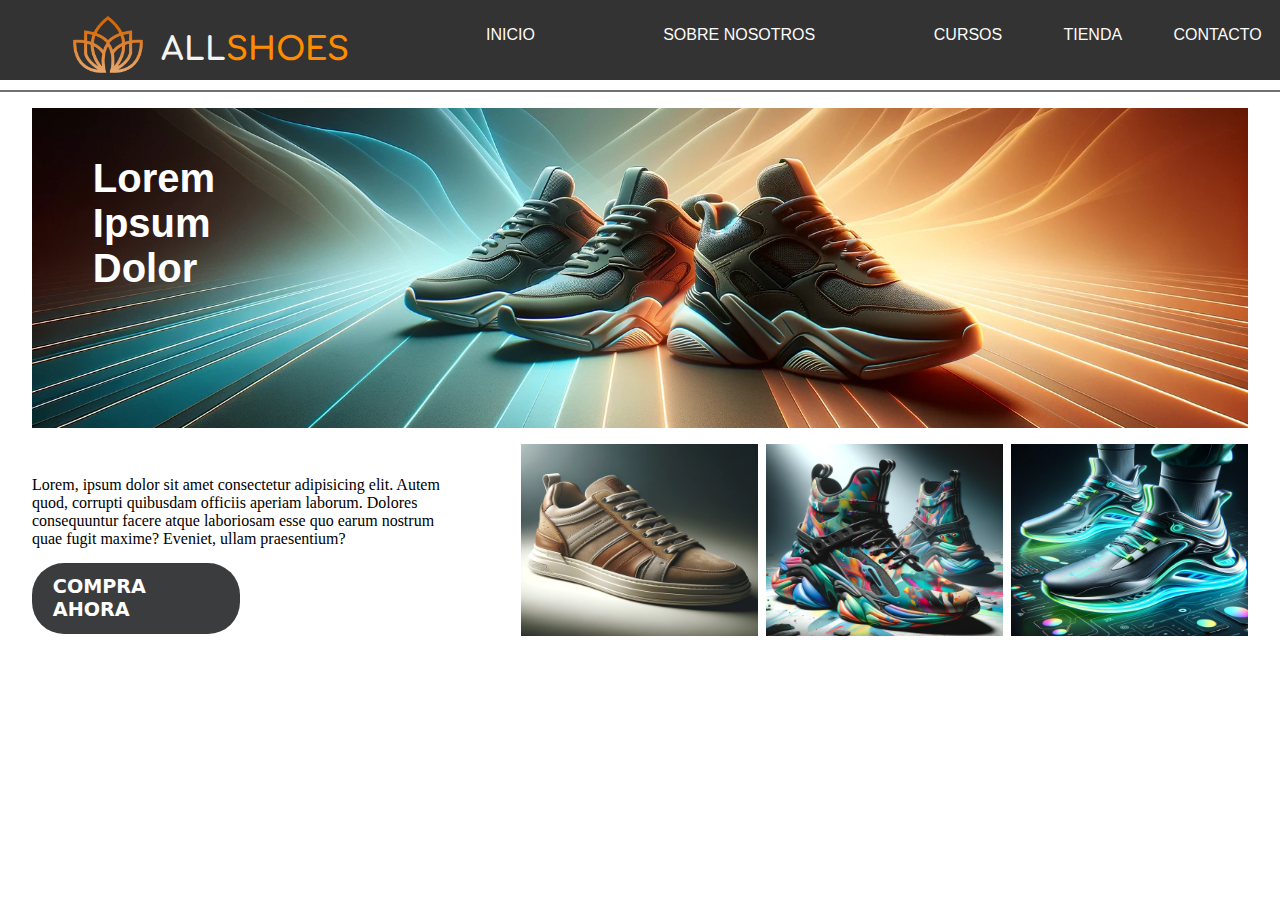
<file: index.html>
<!DOCTYPE html>
<html lang="es">

<head>
    <meta charset="UTF-8">
    <meta name="viewport" content="width=device-width, initial-scale=1.0">
    <title>Document</title>
    <link rel="stylesheet" href="css/Generalestilos.css">
    <link rel="stylesheet" href="css/index.css">
    <link href="https://fonts.googleapis.com/css2?family=Comfortaa:wght@300..700&family=Madimi+One&display=swap" rel="stylesheet">
</head>
<body>
    <!-- SECCION PARA EL ENCABEZADO -->
    <section>
        <header>
            <!-- CONTENIDO DEL ENCABEZADO -->
            <div class="cabecera">
                <!-- LOGO DE LA EMPRESA -->
                <div class="logo">
                    <img class="logo-imagen" src="imagenes/Logo.png" alt="Logo de la Empresa">
                    <span class="logo-texto">ALL<span>SHOES</span></span>
                </div>
                <!-- MENU DE NAVEGACION -->
                <div class="contenedor-menu">
                    <ul class="menu">
                        <!-- ELEMENTOS DEL MENU-->
                        <li class="menu-item"><a href="#">INICIO</a></li>
                        <li class="menu-item subclase"><a href="/html/sobrenosotros.html">SOBRE NOSOTROS</a></li>
                        <li class="menu-item"><a href="/html/cursos.html">CURSOS</a></li>
                        <li class="menu-item"><a href="/html/tienda.html">TIENDA</a></li>
                        <li class="menu-item"><a href="/html/contacto.html">CONTACTO</a></li>
                    </ul>
                </div>
            </div>
        </header>
    </section>

    <!-- SECCION PARA EL CONTENIDO PRINCIPAL -->
    <section>
        <main>
            <div class="border"></div>
            <!-- CONTENEDOR DEL TÍTULO Y LA IMAGEN PRINCIPAL -->
            <div class="contenedor">
                <!-- TITULO PRINCIPAL -->
                <div class="texto">
                    <h2>Lorem Ipsum Dolor</h2>
                </div>
                <!-- IMAGEN PRINCIPAL DE PORTADA -->
                <img src="imagenes/Carroussel-1.webp" alt="Imagen Tenis">
            </div>
            <!-- CONTENEDOR DEL TEXTO Y LAS IMAGENES ADICIONALES -->
            <div class="contenedor2">
                <!-- SUBCONTENEDOR DEL TEXTO Y EL BOTON -->
                <div class="subcontenedor1">
                    <!-- PARRAFO DE TEXTO DESCRIPTIVO -->
                    <div class="parrafo">
                        <p>Lorem, ipsum dolor sit amet consectetur adipisicing elit. Autem quod, corrupti quibusdam officiis
                            aperiam laborum. Dolores consequuntur facere atque laboriosam esse quo earum nostrum quae fugit
                            maxime? Eveniet, ullam praesentium?
                        </p>
                    </div>
                    <!-- BOTON DE COMPRA-->
                    <a href="/html/contacto.html" class="buton">COMPRA AHORA</a>
                </div>
                <!-- CONTENEDOR DE LAS IMAGENES ADICIONALES -->
                <div class="fotografia">
                    <!-- IMAGENES ADICIONALES -->
                    <img class="imagen" src="imagenes/Articulo-3.webp" alt="">
                    <img class="imagen" src="imagenes/Articulo-2.webp" alt="">
                    <img class="imagen" src="imagenes/Articulo-1.webp" alt="">
                </div>
            </div>
        </main>
    </section>
</body>
</html>
</file>
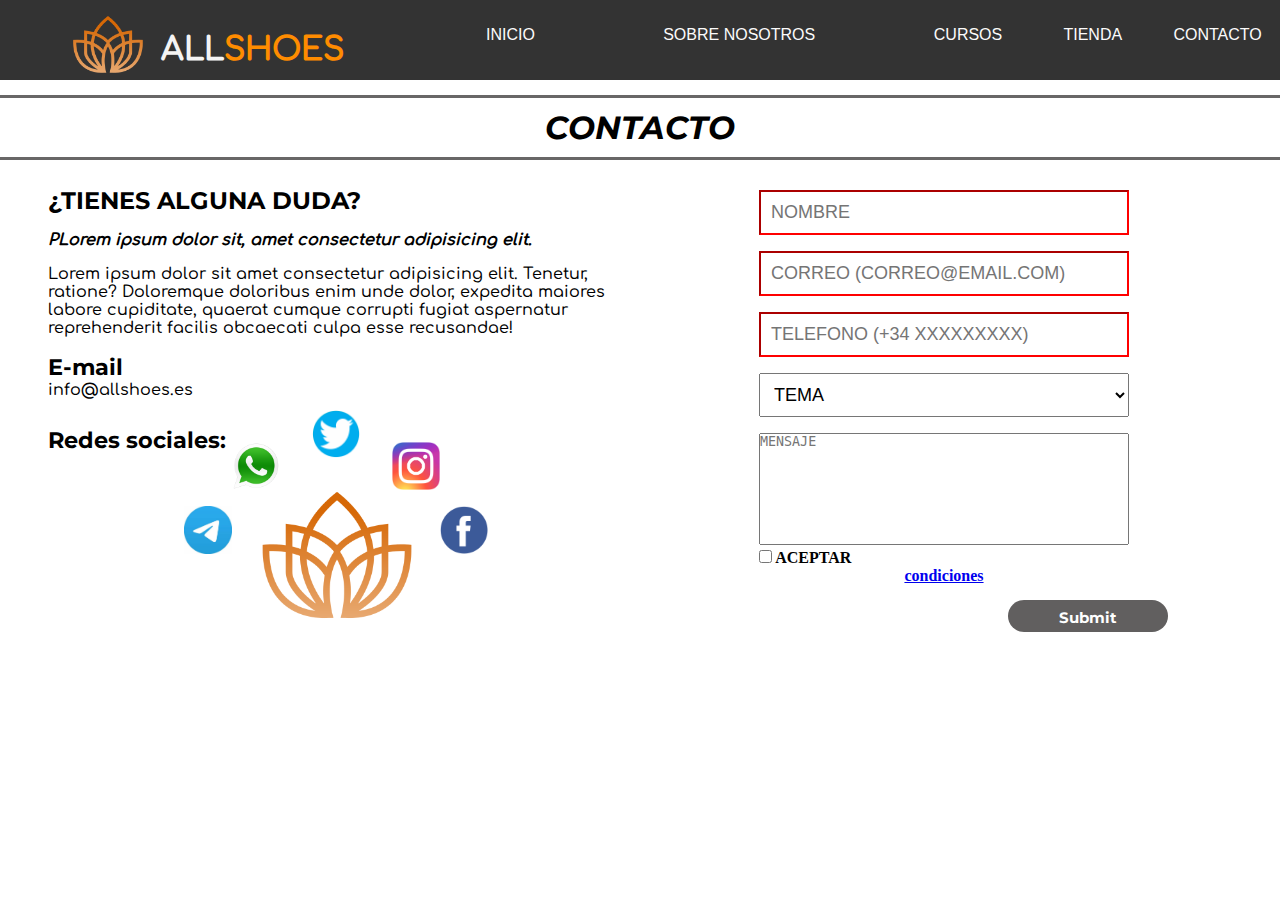
<file: html/contacto.html>
<!DOCTYPE html>
<html lang="es">

<head>
    <meta charset="UTF-8">
    <meta name="viewport" content="width=device-width, initial-scale=1.0">
    <link rel="stylesheet" href="/css/contacto.css">
    <link rel="stylesheet" href="/css/Generalestilos.css">
    <title>Contacto</title>
</head>

<body>
    <!-- ENCABEZADO DE LA PAGINA -->
    <header>
        <!-- CABECERA CON LOGOTIPO Y MENU-->
        <div class="cabecera">
            <!-- LOGOTIPOEMPRESA -->
            <div class="logo">
                <img class="logo-imagen" src="/imagenes/Logo.png" alt="Logo de la Empresa">
                <span class="logo-texto">ALL<span>SHOES</span></span>
            </div>
            <!-- MENU-->
            <div class="contenedor-menu"> 
                <ul class="menu">
                    <!-- ELEMENTOS DEL MENU -->
                    <li class="menu-item"><a href="/index.html">INICIO</a></li>
                    <li class="menu-item subclase"><a href="/html/sobrenosotros.html">SOBRE NOSOTROS</a></li>
                    <li class="menu-item"><a href="/html/cursos.html">CURSOS</a></li>
                    <li class="menu-item"><a href="/html/tienda.html">TIENDA</a></li>
                    <li class="menu-item"><a href="/html/contacto.html">CONTACTO</a></li>
                </ul>
            </div>
        </div>
    </header>

    <!-- CONTENIDO PRINCIPAL -->
    <main>
        <!-- TITULO DE LA SECCION -->
        <section>
            <div class="titulo">
                <h1>CONTACTO</h1>
            </div>
        </section>

        <!-- SECCION DE CONTENEDORES -->
        <section>
            <!-- CONTENEDOR 1 -->
            <article class="contenedores">
                <!-- PRIMER CONTENIDO -->
                <div class="contenedor1">
                    <!-- PARRAFO INFORMATIVO -->
                    <div class="parrafo">
                        <h2>¿TIENES ALGUNA DUDA?</h2>
                        <p class="subcabecera">PLorem ipsum dolor sit, amet consectetur adipisicing elit.</p>
                        <p>Lorem ipsum dolor sit amet consectetur adipisicing elit. Tenetur, ratione? Doloremque doloribus enim unde dolor, expedita maiores labore cupiditate, quaerat cumque corrupti fugiat aspernatur reprehenderit facilis obcaecati culpa esse recusandae!</p>
                        <p class="negrita">E-mail</p>
                        <p>info@allshoes.es</p>
                    </div>
                    <!-- REDES SOCIALES -->
                    <div class="redes">
                        <p class="negrita">Redes sociales:</p>
                        <a class="icono telegram" href="https://web.telegram.org/k/"><img  src="/imagenes/telegram-icon.png" alt="" > </a>
                        <a class="icono whatsapp" href="https://web.whatsapp.com/"><img  src="/imagenes/whatsapp-logo (1).png" alt=""></a>
                        <a class="icono twitter" href="https://twitter.com/?lang=es"><img  src="/imagenes/twitter-icon.png" alt=""></a> 
                        <a class="icono instagram"  href="https://www.instagram.com/"><img src="/imagenes/instagram-logo.png" alt=""></a>
                        <a class="icono facebook"  href="https://www.facebook.com/?locale=es_ES"><img src="/imagenes/facebook-icon.png" alt=""></a>
                        <img class="logo-redes" src="/imagenes/Logo.png" alt="">
                    </div>
                </div>
                
                <!-- CONTENEDOR 2 -->
                <div class="contenedor2">
                    <!-- FORMULARIO DE CONTACTO -->
                    <form class="registro">
                        <input class="controls" type="text" name="nombre" id="nombre" placeholder="NOMBRE" required pattern="[a-zA-Z]+" >
                        <input class="controls" type="text" name="correo" id="correo" placeholder="CORREO (CORREO@EMAIL.COM)" required pattern="[0-9a-zA-Z]+@[0-9a-zA-Z]+\.(com|es)">
                        <input class="controls" type="text" name="telefono" placeholder="TELEFONO (+34 XXXXXXXXX)" required pattern="\+34[0-9]{9}">
                        <select class="controls" name="topic" id="">
                            <option value="" disabled selected>TEMA</option>
                            <option value="">Opcion 1</option>
                            <option value="">Opcion 2</option>
                        </select>
                        <textarea class="mensaje" name="message" placeholder="MENSAJE" required></textarea>
                        <div class="condiciones">
                            <input type="checkbox" id="conditions" >
                            <label for="conditions">ACEPTAR</label>
                            <a href="#" required >condiciones</a>
    
                            
                        </div>
                        <input class="enviar" type="submit"></input>
                    </form>
                </div>
            </article> 
        </section>
    </main>
</body>
</html>
</file>
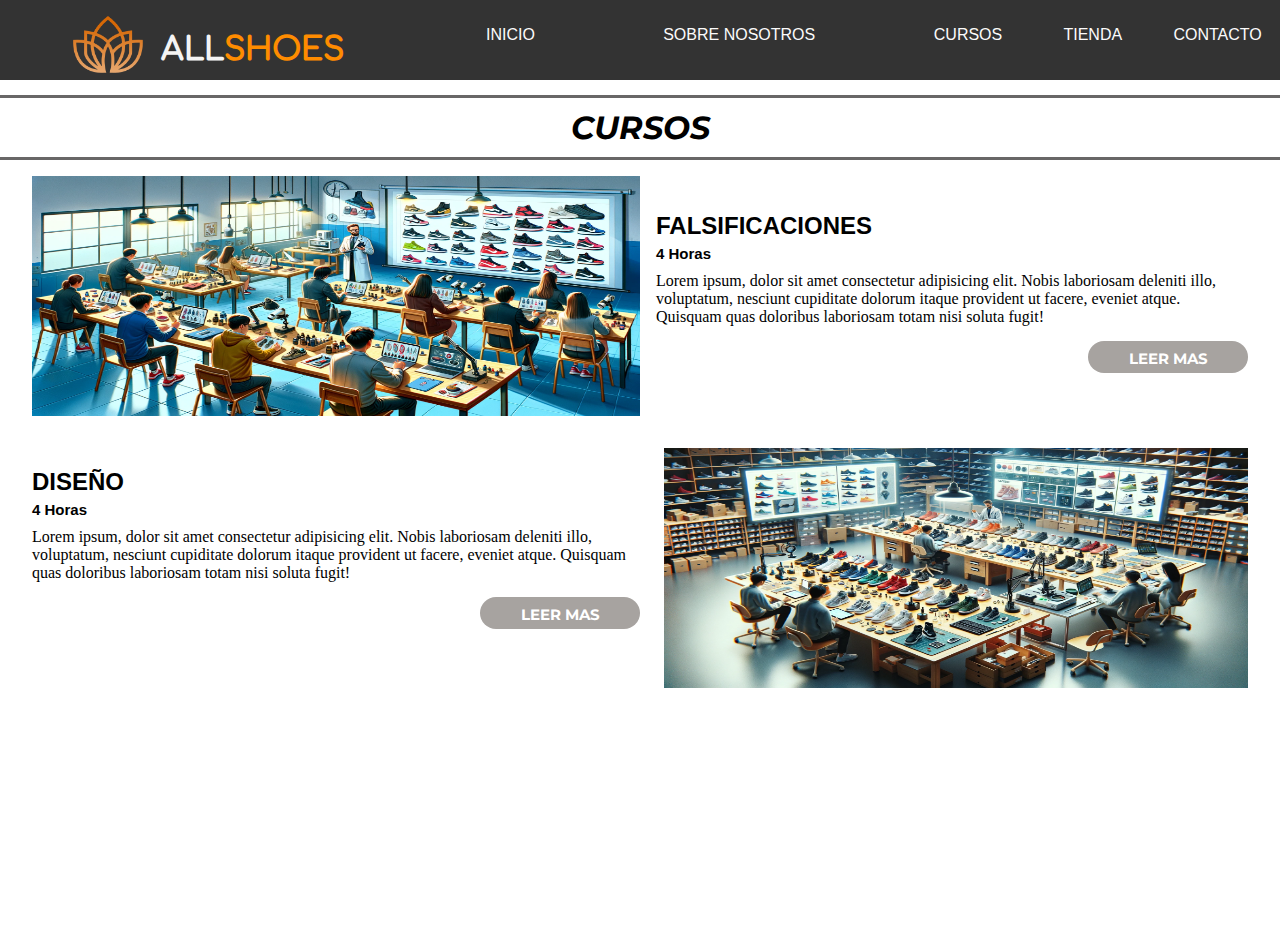
<file: html/cursos.html>
<!DOCTYPE html>
<html lang="es">

<head>
    <meta charset="UTF-8">
    <meta name="viewport" content="width=device-width, initial-scale=1.0">
    <link rel="stylesheet" href="/css/cursos.css">
    <link rel="stylesheet" href="/css/Generalestilos.css">
 
    <title>Curso</title>
</head>

<body>
    <!-- ENCABEZADO DE LA PAGINA -->
    <header>
        <!-- CONTENIDO DEL ENCABEZADO -->
        <div class="cabecera">
            <!-- LOGO DE LA EMPRESA -->
            <div class="logo">
                <img class="logo-imagen" src="/imagenes/Logo.png" alt="Logo de la Empresa">
                <span class="logo-texto">ALL<span>SHOES</span></span>
            </div>
            <!-- MENU DE NAVEGACION -->
            <div class="contenedor-menu">
                <ul class="menu">
                    <!-- ELEMENTOS DEL MENU-->
                    <li class="menu-item"><a href="#">INICIO</a></li>
                    <li class="menu-item subclase"><a href="/html/sobrenosotros.html">SOBRE NOSOTROS</a></li>
                    <li class="menu-item"><a href="/html/cursos.html">CURSOS</a></li>
                    <li class="menu-item"><a href="/html/tienda.html">TIENDA</a></li>
                    <li class="menu-item"><a href="/html/contacto.html">CONTACTO</a></li>
                </ul>
            </div>
        </div>
    </header>

    <!-- CONTENIDO PRINCIPAL -->
    <main>
        <!-- TITULO DE LA SECCION -->
        <section>
            <div class="titulo">
                <h1>CURSOS</h1>
            </div>
        </section>

        <!-- SECCION DE CONTENIDO -->
        <section>
            <!-- PRIMER CURSO -->
            <article class="contenido-principal">
                <!-- CONTENIDO 1 -->
                <div class="contenido">
                    <div class="imagen-curso">
                        <img class="tamanio-img" src="/imagenes/Curso-2.webp" alt="">
                    </div>
                    <div class="parrafo-falsificaciones">
                        <h2>FALSIFICACIONES</h2>
                        <h5>4 Horas</h5>
                        <p>
                            Lorem ipsum, dolor sit amet consectetur adipisicing elit. Nobis laboriosam deleniti illo,
                            voluptatum, nesciunt cupiditate dolorum itaque provident ut facere, eveniet atque. Quisquam quas
                            doloribus laboriosam totam nisi soluta fugit!
                        </p>
                        <button class="boton">LEER MAS</button>
                    </div>
                </div>
                <!-- CONTENIDO 2 -->
                <div class="contenido2">
                    <div class="parrafo-disenio">
                        <h2>DISEÑO</h2>
                        <h5>4 Horas</h5> 
                        <p>
                            Lorem ipsum, dolor sit amet consectetur adipisicing elit. Nobis laboriosam deleniti illo,
                            voluptatum, nesciunt cupiditate dolorum itaque provident ut facere, eveniet atque. Quisquam quas
                            doloribus laboriosam totam nisi soluta fugit!
                        </p>
                        <button class="boton">LEER MAS</button>
                    </div>
                    <div class="img-disenio">
                        <img src="/imagenes/Curso-1.webp" alt="">
                    </div>
                </div>
            </article>
        </section>
    </main>
</body>

</html>
</file>
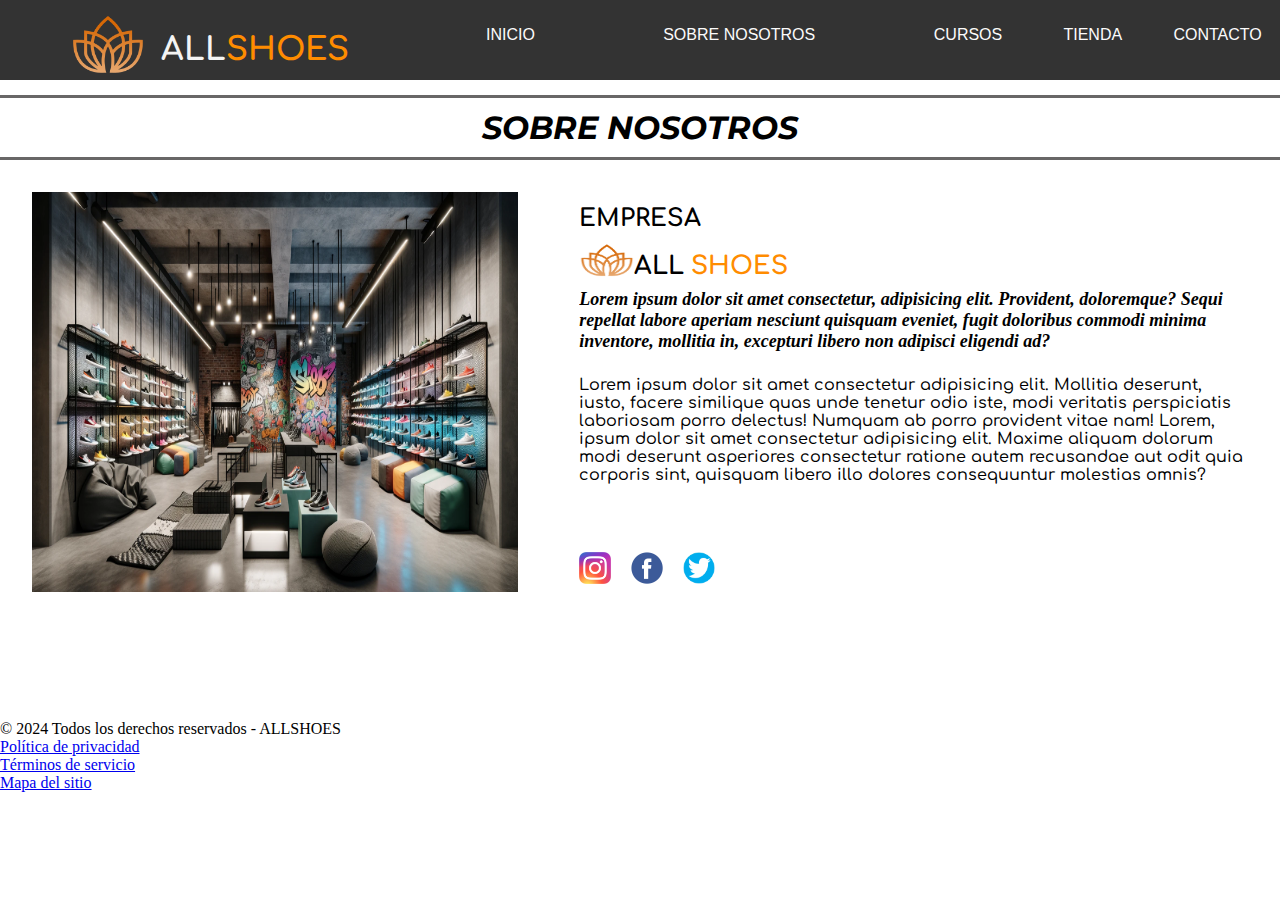
<file: html/sobrenosotros.html>
<!DOCTYPE html>
<html lang="es">

<head>
    <meta charset="UTF-8">
    <meta name="viewport" content="width=device-width, initial-scale=1.0">
    <link rel="stylesheet" href="/css/sobrenosotros.css">
    <link rel="stylesheet" href="/css/Generalestilos.css">
    <link href="https://fonts.googleapis.com/css2?family=Comfortaa:wght@700&family=Madimi+One&display=swap"
        rel="stylesheet">
    <title>Sobre Nosotros</title>
</head>

<body>
    <!-- SECCION PARA EL ENCABEZADO -->
    <header>
        <div class="cabecera">
            <div class="logo">
                <img class="logo-imagen" src="/imagenes/Logo.png" alt="Logo de la Empresa">
                <span class="logo-texto">ALL<span>SHOES</span></span>
            </div>
            <div class="contenedor-menu">
                <ul class="menu">
                    <li class="menu-item"><a href="/index.html">INICIO</a></li>
                    <li class="menu-item subclase"><a href="/html/sobrenosotros.html">SOBRE NOSOTROS</a></li>
                    <li class="menu-item"><a href="/html/cursos.html">CURSOS</a></li>
                    <li class="menu-item"><a href="/html/tienda.html">TIENDA</a></li>
                    <li class="menu-item"><a href="/html/contacto.html">CONTACTO</a></li>
                </ul>
            </div>
        </div>
    </header>

    <!-- SECCION PARA EL CONTENIDO PRINCIPAL -->
    <main>
        <!-- TITULO DEL CONTENIDO PRINCIPAL -->
        <section class="titulo">
            <h1>SOBRE NOSOTROS</h1>
        </section>

        <!-- CONTENIDO DEL ARTICULO -->
        <article class="contenido">
            <!-- FOTOGRAFÍA DEL ARTICULO -->
            <div class="fotografia">
                <img src="/imagenes/Tienda-1.webp" alt="">
            </div>

            <!-- CAJA DESCRIPCION DEL ARTÍCULO -->
            <div class="caja-descripcion">
                <!-- TÍTULO DE LA DESCRIPCIÓN -->
                <h2>EMPRESA</h2>

                <!-- LOGOTIPO DE LA EMPRESA -->
                <div class="caja-logos">
                    <img class="logo-imagen" src="/imagenes/Logo.png" alt="Logo de la Empresa">
                    <span class="logo-texto">ALL <span>SHOES</span></span>
                </div>

                <!-- TEXTO DE DESCRIPCIÓN -->
                <div class="caja-texto">
                    <p id="texto1">
                        Lorem ipsum dolor sit amet consectetur, adipisicing elit. Provident, doloremque? Sequi repellat
                        labore aperiam nesciunt quisquam eveniet, fugit doloribus commodi minima inventore, mollitia in,
                        excepturi libero non adipisci eligendi ad?
                    </p>
                </div>

                <!-- TEXTO DE DESCRIPCION CONTINUADO -->
                <div class="caja-texto2">
                    <p id="texto2">
                        Lorem ipsum dolor sit amet consectetur adipisicing elit. Mollitia deserunt, iusto, facere
                        similique quas unde tenetur odio iste, modi veritatis perspiciatis laboriosam porro delectus!
                        Numquam ab porro provident vitae nam!
                        Lorem, ipsum dolor sit amet consectetur adipisicing elit. Maxime aliquam dolorum modi deserunt
                        asperiores consectetur ratione autem recusandae aut odit quia corporis sint, quisquam libero
                        illo dolores consequuntur molestias omnis?
                    </p>
                </div>

                <!-- ICONOS DE LAS REDES SOCIALES -->
                <a class="img" href="https://www.instagram.com/"><img  src="/imagenes/instagram-logo.png" alt=""></a>
                <a class="img" href="https://www.facebook.com/?locale=es_ES"><img  src="/imagenes/facebook-icon.png" alt=""></a>
                <a class="img" href="https://twitter.com/?lang=es"><img  src="/imagenes/twitter-icon.png" alt=""></a>
            </div>
        </article>
    </main>

    <!-- PIE DE PAGINA -->
    <footer>
        <div class="footer-content">
            <p>© 2024 Todos los derechos reservados - ALLSHOES</p>
            <ul class="footer-menu">
                <li><a href="#">Política de privacidad</a></li>
                <li><a href="#">Términos de servicio</a></li>
                <li><a href="#">Mapa del sitio</a></li>
            </ul>
        </div>
    </footer>
</body>
</file>
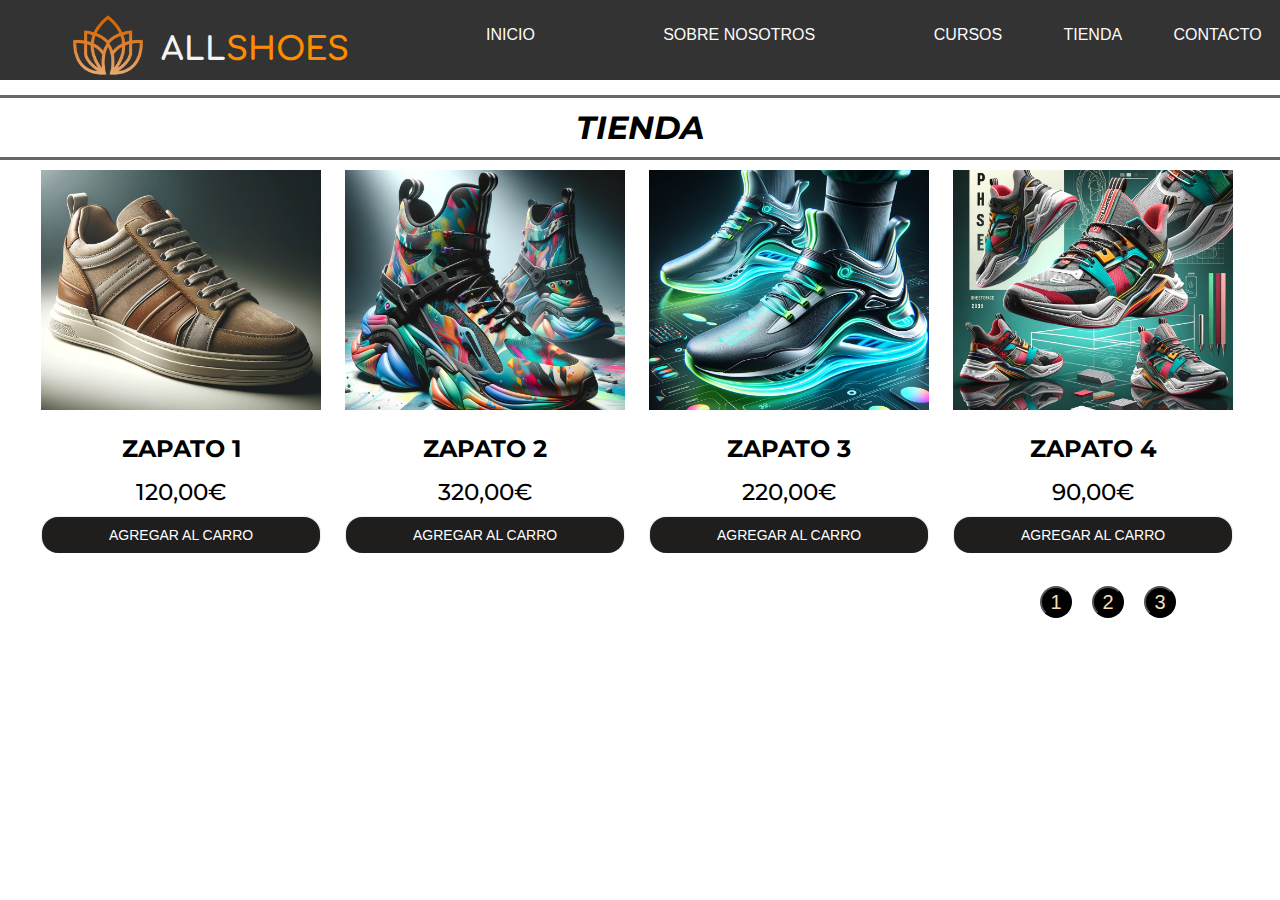
<file: html/tienda.html>
<!DOCTYPE html>
<html lang="es">

<head>
    <meta charset="UTF-8">
    <meta name="viewport" content="width=device-width, initial-scale=1.0">
    <link rel="stylesheet" href="/css/tienda.css">
    <link rel="stylesheet" href="/css/Generalestilos.css">
    <link href="https://fonts.googleapis.com/css2?family=Comfortaa:wght@300..700&family=Lexend:wght@800&family=Madimi+One&display=swap" rel="stylesheet">
    <title>Titulo</title>
</head>

<body>
    <!-- ENCABEZADO DE LA PAGINA -->
    <header>
        <!-- CABECERA CON LOGOTIPO Y MENÚ DE NAVEGACIÓN -->
        <div class="cabecera">
            <!-- LOGOTIPO DE LA EMPRESA -->
            <div class="logo">
                <img class="logo-imagen" src="/imagenes/Logo.png" alt="Logo de la Empresa">
                <span class="logo-texto">ALL<span>SHOES</span></span>
            </div>
            <!-- MENU -->
            <div class="contenedor-menu"> 
                <ul class="menu">
                    <!-- ELEMENTOS DEL MENÚ -->
                    <li class="menu-item"><a href="/index.html">INICIO</a></li>
                    <li class="menu-item subclase"><a href="/html/sobrenosotros.html">SOBRE NOSOTROS</a></li>
                    <li class="menu-item"><a href="/html/cursos.html">CURSOS</a></li>
                    <li class="menu-item"><a href="/html/tienda.html">TIENDA</a></li>
                    <li class="menu-item"><a href="/html/contacto.html">CONTACTO</a></li>
                </ul>
            </div>
        </div>
    </header>

    <!-- CONTENEDOR PRINCIPAL -->
    <main>
        <!-- TITULO DE LA PAGINA -->
        <section>
            <div class="titulo">
                <h1>TIENDA</h1>
            </div>
        </section>
        
        <!-- CONTENIDO DE LA TIENDA -->
        <section>
            <article class="contenedor">
                <!-- PRIMER PRODUCTO -->
                <div class="caja-imagen">
                    <div class="img-1">
                        <img class="imagen-1" src="/imagenes/Articulo-1.webp" alt="">
                        <p id="texto">ZAPATO 1</p>
                        <p>120,00€</p>
                        <button class="boton1"><span>AGREGAR AL CARRO</span></button>
                    </div>
                </div>
                
                <!-- SEGUNDO PRODUCTO -->
                <div class="caja-imagen2">
                    <div class="img2">
                        <img class="imagen-2" src="/imagenes/Articulo-2.webp" alt="">
                        <p id="texto">ZAPATO 2</p> 
                        <p>320,00€</p>  
                        <button class="boton1"><span>AGREGAR AL CARRO</span></button>
                    </div>
                </div>
                
                <!-- TERCER PRODUCTO -->
                <div class="caja-imagen3">
                    <div class="img3">
                        <img class="imagen-3" src="/imagenes/Articulo-3.webp" alt="">
                        <p id="texto">ZAPATO 3</p>
                        <p>220,00€</p>
                        <button class="boton1"><span>AGREGAR AL CARRO</span></button>
                    </div>       
                </div>
                
                <!-- CUARTO PRODUCTO -->
                <div class="caja-imagen4">
                    <div class="img4">
                        <img class="imagen-4" src="/imagenes/Articulo-4.webp" alt="">
                        <p id="texto">ZAPATO 4</p>
                        <p>90,00€</p>
                        <button class="boton1"><span>AGREGAR AL CARRO</span></button>
                    </div>
                </div>
            </article>
        </section>
    </main>

    <!-- PIE DE PAGINA -->
    <footer>
        <!-- BOTONES DE PAGINAS -->
        <div class="uno-dos-tres">
            <button class="boton">1</button>
            <button class="boton">2</button>
            <button class="boton">3</button>
        </div>
    </footer>
</body>

</html>
</file>
<file: css/Generalestilos.css>
*{
    margin: 0;
    padding: 0;
    box-sizing: border-box;
  }
  @font-face {
    font-family: 'fuente';
    src: url("/estilos/Montserrat/Montserrat-Italic-VariableFont_wght.ttf") format('truetype');
}
  .titulo{
    margin-top: 15px;
    margin-bottom: 10px;
    border-top: 3px solid rgb(104, 103, 103);
    border-bottom: 3px solid rgb(104, 103, 103);
    padding: 10px;
}
  .titulo h1{
    text-align: center;
    font-family: fuente;
}
.cabecera{
  font-family: 'Open sans', sans-serif;
  font-size: 10px;
}
  .cabecera{
    overflow: hidden;
    padding: 0;
    background-color: #333;
    position: relative;
    height: 5rem;
    min-width: 100px;
  }
  .contenedor-menu{
    position: absolute;
    right: 0;
    width: 65%;
    height: 100%;
    min-width: 100px;
  }
  .menu {
    text-align: center;
    list-style: none;
    width: 100%;
    height: 100%;
    /* margin: 0 auto; */
  }
  .menu-item {
    width: 15%;
    height: 100%;
  }
  .subclase{
    width: 40%;
  }
  .menu-item a {
    margin-top: 10px;
    font-size: 1rem;
    color: #fcfbfb;
    display: block;
    padding: 1rem;
    text-decoration: none;
  }
  .menu-item a:hover {
    margin-top: 0;
    background-color: rgb(255, 166, 64);
    color: white;
    height: 100%;
  }
  .menu {
    display: flow-root;
  }
  .menu-item {
    float: left;
  }
  .cabecera .logo{
    position: absolute;
    height: 100%;
    padding-left: 70px;
  }
  .logo .logo-imagen{  
    margin-top: 0.5rem;
    height: 4.5rem;
    width: 75px;
  
  }
  .logo .logo-texto{
    color: #F4F4F4;
    font-weight: bold;
    font-family: comfortaa;
    font-size: 2rem;
    position: absolute;
    margin-top: 2rem;
    margin-left: 1rem;
  }
  .logo .logo-texto span{
    color: darkorange;
    font-weight: bold;
    font-family: comfortaa;
    font-size: 2rem;
  }
  @font-face {
    font-family: 'Comfortaa';
    src: url("/estilos/Montserrat/Comfortaa-Medium.ttf") format('truetype'); /* Ajusta la ruta y el formato según tus archivos */
    /* Agregar FUENTE*/
}
@font-face {
  font-family: 'fuente-negrita';
  src: url("/estilos/Montserrat/Montserrat-VariableFont_wght.ttf") format('truetype'); /* Ajusta la ruta y el formato según tus archivos */
  /* Agregar FUENTE*/
}
</file>
<file: css/index.css>
*{
    margin: 0;
    padding: 0;
    box-sizing: border-box;
    font-size: 16px;
    /* font-family: Comfortaa; */
}
.contenedor{
    height: 20rem; /*Cuando no tiene padre es rem*/
    position: relative;
    margin-top: 1rem;
    margin-left: 2rem;
    margin-right: 2rem;
}
.contenedor img{
    position: absolute;
    width: 100%;
    height: 100%;
    object-fit:cover;
    object-position: 25% 90%;
}
.texto h2{
    font-size: 2.5rem;
}
.contenedor .texto{
    position: absolute;
    width: 3rem;
    left: 5%;
    top: 15%;
    font-family:'Trebuchet MS', 'Lucida Sans Unicode', 'Lucida Grande', 'Lucida Sans', Arial, sans-serif ;
    color: white;
    z-index: 999;
}

.border{
    border-bottom: #6f7174 2px solid;
    width: 100%;
    margin-top: 10px;
}
.contenedor2{
    position: relative;/*No especifico el tamaño por que es relativo*/
    margin-top: 1rem;
    height: 12rem;
    margin-left: 2rem;
    margin-right: 2rem;
}
 .contenedor2 .parrafo{
    position: absolute;
    height: 100%; 
    width: 35%; 
}
.parrafo p{
    position: absolute;
    height: 50%;
    margin-top: 2rem;
    font-size:1rem;
    font-family: 'Roboto';
    overflow: hidden;
}
.buton{
    position: absolute;
    bottom: 1%;
    background-color: #3b3c3e;
    border-radius: 2rem;
    color: white;
    text-decoration: none;
    font-family: system-ui, -apple-system, BlinkMacSystemFont, 'Segoe UI', Roboto, Oxygen, Ubuntu, Cantarell, 'Open Sans', 'Helvetica Neue', sans-serif;
    font-size: 1.2rem;
    padding: 0.8rem 1.3rem;
    font-weight: bold;
    width: 13rem;
}
.contenedor2 .fotografia{
    position: absolute;
    right: 0%;
    height: 12rem; 
    width: 65%; 
}
.fotografia .imagen{
    width:30%;
    height :100%;
   float: right; 
   margin-left: 0.5rem;
}
</file>
<file: css/contacto.css>
.contenedores{
    position: relative;
    height: 20rem;
    margin-left: 2rem;
    margin-right: 2rem;
}
.contenedores .contenedor1{
    position: absolute;
    height: 30rem;
    width: 50%;
}

.contenedores .contenedor2{
    display: flex;
    position: absolute;
    right: 0;
    height: 10rem;
    width: 50%;
}

.mensaje{
    width: 100%;
    height: 7rem;
    resize: none;
}

.contenedores .contenedor1 .parrafo{
    position: absolute;
    padding: 1rem;
    height: 50%;
    width: 100%;
}
p {
    font-family: comfortaa;
}
.parrafo h2{
    font-family: fuente-negrita;
}
.negrita{
    font-family: fuente-negrita;
}
.contenedor1 .redes{
    position: absolute;
    bottom: 0;
    height: 50%;
    width: 100%;
}

.parrafo .subcabecera{
    margin-top: 1rem;
    margin-bottom: 1rem;
    font-weight: bold;
    font-style: italic;
}
.negrita{
    margin-top: 1rem;
    font-weight: bold;
    font-size: 1.4rem;
}

.redes .icono{
    position: absolute;
    height: 3rem;
    width: 3rem;
}


.redes{
    position: absolute;
    display: flex;
    align-items:flex-end;/*ajusta los elementos abajo */
    justify-content:center;/* alinea el contenido */
}

.redes .logo-redes{
    position: absolute;
    height: 10rem;
    width: 10rem;
    margin-bottom: 1rem;
}
.redes .icono{
    position: absolute;
    margin-bottom: 10rem;
}

.redes .telegram{
    margin-right: 16rem;
    margin-bottom: 6rem;
}

.redes .whatsapp{
    margin-right: 10rem;
    margin-bottom: 10rem;
}
a {
    display: flex;
    justify-content: center;
}

.redes .instagram{
    margin-left: 10rem;
    margin-bottom: 10rem;
}

.redes .facebook{
    margin-left: 16rem;
    margin-bottom: 6rem;
}

.redes .twitter{
    margin-bottom: 12rem;
}

.redes p{
    position: absolute;
    left: 0;
    top:0;
    margin-left: 1rem;
}

/* form{
    margin-top: 1rem;
    display: flex;
    flex-direction: column;
    flex: 1;
    display: block;
} */
.registro{
    width: 400px;
    padding: 10px 15px;
    margin: auto;
    margin-top: 10px;
    border-radius: 4px;
    font-family: 'califri';
    font-weight: bold;
    border: none;
}
.contenedor2 .enviar{
    background-color: rgb(97, 95, 95);
    position: absolute;
    border-radius: 5rem;
    border-style: none;
    font-weight: bold;
    color: white;
    width: 10rem;
    height: 2rem;
    padding: 0.5rem;
    margin-top: 15px;
    font-size: 15px;
    cursor: pointer;
    margin-right: 5rem;
    right: 0;
    font-family: fuente-negrita;
}
 .enviar{
    background-color: blue;
    margin: 1rem 2rem 0px 0px;
    padding: 50px;
}

.controls{
    width: 100%;
    padding: 10px;
    margin-bottom: 16px;/*distancia de cajas*/
    font-size: 18px; 
}
.registro a:hover{
    /* color: black; */
    text-decoration: underline;
}

input:invalid{
    border-color: red;
}

input:focus{
    outline: none;
}
</file>
<file: css/cursos.css>
p{
    font-family: 'Roboto';
}

.titulo h1{
    text-align: center;
}
.contenido-principal{
    height: 30%;
    position: relative;
    margin-bottom: 15rem; /*ver el que */
    margin-left: 2rem;
    margin-right: 2rem;
}
.contenido{
    position:relative;
    height: 15rem;
    margin-top: 1rem;
    margin-bottom: 1rem; 
}
.contenido .imagen-curso{
    position: relative;
    height: 100%;
    width: 50%;
}
.imagen-curso .tamanio-img{
    position:absolute;
    width: 100%;
    height: 100%;
}
.contenido .parrafo-falsificaciones{
    position: absolute;
    right: 0; 
    top:0;
    width: 50%;
    height: 100%; 
    padding: 1rem;
}

.contenido2 .parrafo-disenio{
    position: absolute;
    width: 50%;
    height: 100%;
}

 .boton{
    background-color: rgb(167, 163, 160);
    position: absolute;
    border-radius: 5rem;
    border-style: none;
    font-weight: bold;
    color: white;
    width: 10rem;
    height: 2rem;
    padding: 0.5rem;
    margin-top: 15px;
    font-size: 15px;
    cursor: pointer;
    right: 0;
    font-family: fuente-negrita;
}

h2{
    margin-top: 20px;
    font-family: sans-serif;
}
h5{
    margin-top: 5px;
    font-size: 15px;
    font-family: sans-serif;
}

p{
    margin-top: 10px;
}
.contenido2{
    position: relative;
    height: 15rem;
    margin-top: 2rem;
} 

.contenido2 .img-disenio{
    background-color: rgb(204, 31, 190);
    position: absolute;
    width: 48%;
    height: 100%;
    right: 0;
}
.img-disenio img{
    width: 100%;
    height: 100%;
}
</file>
<file: css/sobrenosotros.css>
.contenido{
    position: relative;
    height:  25rem;
    margin: 2rem;
    margin-bottom: 8rem;
   /* padding: 1rem -5rem 0rem 0rem;*/
}
.contenido .fotografia{
    position: absolute;
    height: 100%;
    width: 40%;
}
.fotografia img{
    width: 100%;
    height: 100%; 
}
.contenido .caja-descripcion{
    position: absolute;
    height: 100%;
    width: 55%;
    right: 0; 
}
.caja-descripcion h2{
    font-family:  Comfortaa;
    margin-top: 0.8rem;
}
.caja-descripcion .caja-logos{
    position: absolute;
    margin-top: 0.5rem;
    width: 100%;
    height: 12%;
}
.caja-logos{
    overflow: hidden;
}

.caja-logos .logo-texto span{
    color: darkorange;
}
.caja-logos .logo-texto {
    font-family: Comfortaa;
    font-weight: bold;
    margin-top: 12px;
    position: absolute;
    font-size: 25px;
}
.caja-logos .logo-imagen{
    width: 55px;
    height: 40px;

}

.caja-descripcion  .caja-texto{
    position: absolute;
    margin-top:3.6rem;
    width: 100%;
    height: 25%;
    overflow: hidden;
}
.caja-texto #texto1{
    font-weight: bold; /*Texto en Negrita*/
    font-style: italic;/*Texto Cursiva*/
    box-sizing: border-box;
    font-size: 18px;
    overflow: auto;
}
.caja-descripcion  .caja-texto2{
    position: absolute;
    margin-top: 9rem;
    width: 100%;
    height: 38%;
    overflow: hidden;
}

.contenido .caja-descripcion #texto2 {
    font-family: 'Comfortaa', sans-serif; /* Aplica la fuente Comfortaa al cuerpo del documento */
    font-size: 1rem;/*Se sale el texto*/ 
}
.caja-descripcion .caja-imagen{
    margin-top: 55rem;
   position: absolute;
    width: 100%;
    height: 100%;
}

.caja-descripcion .img{
    display: flex;
    display: inline-flex;
    margin-top:20rem;
    width: 3rem;
    height: 2rem;
}
/*marging se ajusta el tamaño*/
/*padding  se muesve sin cambiar el tamaño*/
@font-face {
    font-family: 'Comfortaa';
    src: url("/estilos/Montserrat/Comfortaa-Medium.ttf") format('truetype'); /* Ajusta la ruta y el formato según tus archivos */
    /* Agregar FUENTE*/
}
</file>
<file: css/tienda.css>
.contenedor{
    position: relative;
    margin-left: 2.5rem;
    margin-right: 1.5rem;
    margin-bottom: 0rem;
    height:25rem;
}
.contenedor .caja-imagen{
    position: absolute;
    right: 76.9%;
    width: 23%;
    height: 100%;
}
img{
    object-fit: cover;
}

.caja-imagen .img-1{
    position: absolute;
    height: 60%;
    width: 100%;
}
.caja-imagen .img-1 .imagen-1{
    width: 100%;
    height: 100%;
}
.caja-imagen .img1 .imagen-1{
    width: 100%;
    height: 100%;
}
.contenedor .caja-imagen2{
    position: absolute;
    right: 51.9%;
    width: 23%;
    height: 100%;
}
.caja-imagen2 .img2{
    position: absolute;
    height: 60%;
    width: 100%;
}
.img2 .imagen-2{
    width: 100%;
    height: 100%;
}
.contenedor .caja-imagen3{
     position: absolute;
     right: 26.9%;
     width: 23%;
     height: 100%;
 }
 .caja-imagen3 .img3{
     position: absolute;
     height:60%;
     width: 100%;
 }
 .img3 .imagen-3{
     width: 100%;
     height: 100%;
 }
 .contenedor .caja-imagen4{
     position: absolute;
     right: 1.9%;
     width: 23%;
     height: 100%;
 }
 .caja-imagen4 .img4{
     position: absolute;
     height: 60%;
     width: 100%;
 }
 .img4 .imagen-4{
     width: 100%;
     height: 100%;
}
#texto{
    text-align: center;
    font-weight: bold;
    font-family:fuente-negrita;
    margin-top: 20px;
    font-size: 24px;
}
p{
    font-family: fuenteboton;
    font-size: 23px;
    text-align: center;
    margin-top: 15px;
}

@font-face {
    font-family: 'fuenteboton';
    src: url("/estilos/Montserrat/Montserrat-Medium.ttf") format('truetype');
}

.boton1{
    position: absolute;
    border: 0;
    border-radius: 1rem;
    background-image: -moz-linear-gradient(150deg, #9500ff,);
    color: #fff;
    display: flex;
    font-size: 14px;
    margin-top: 10px;
    width: 100%;
    padding: 0.5px 0.5px;
    cursor: pointer;
    transition: .3s;
}
.boton1 span{
    border-radius: 1rem;
    padding: 1rem;
    background-color: #1f1e1d;
    padding: 10px 15px;
    width: 100%;
    transition: .3s;
}
.boton1:hover span{
    background: none;
}
.boton1 :active{
    transform: scale(0.12);
}
.uno-dos-tres {
    margin-top: 1rem;
    position: absolute;
    right: 0;
    width: 20%;
    height: 3rem;
}
.uno-dos-tres .boton{
    margin-left: 1rem;
    right: 0;
    background-color: black;
    border-radius: 25rem;
    color: wheat;
    font-size: 20px;
    height: 2rem;
    width: 2rem;
    cursor: pointer;
}
</file>
